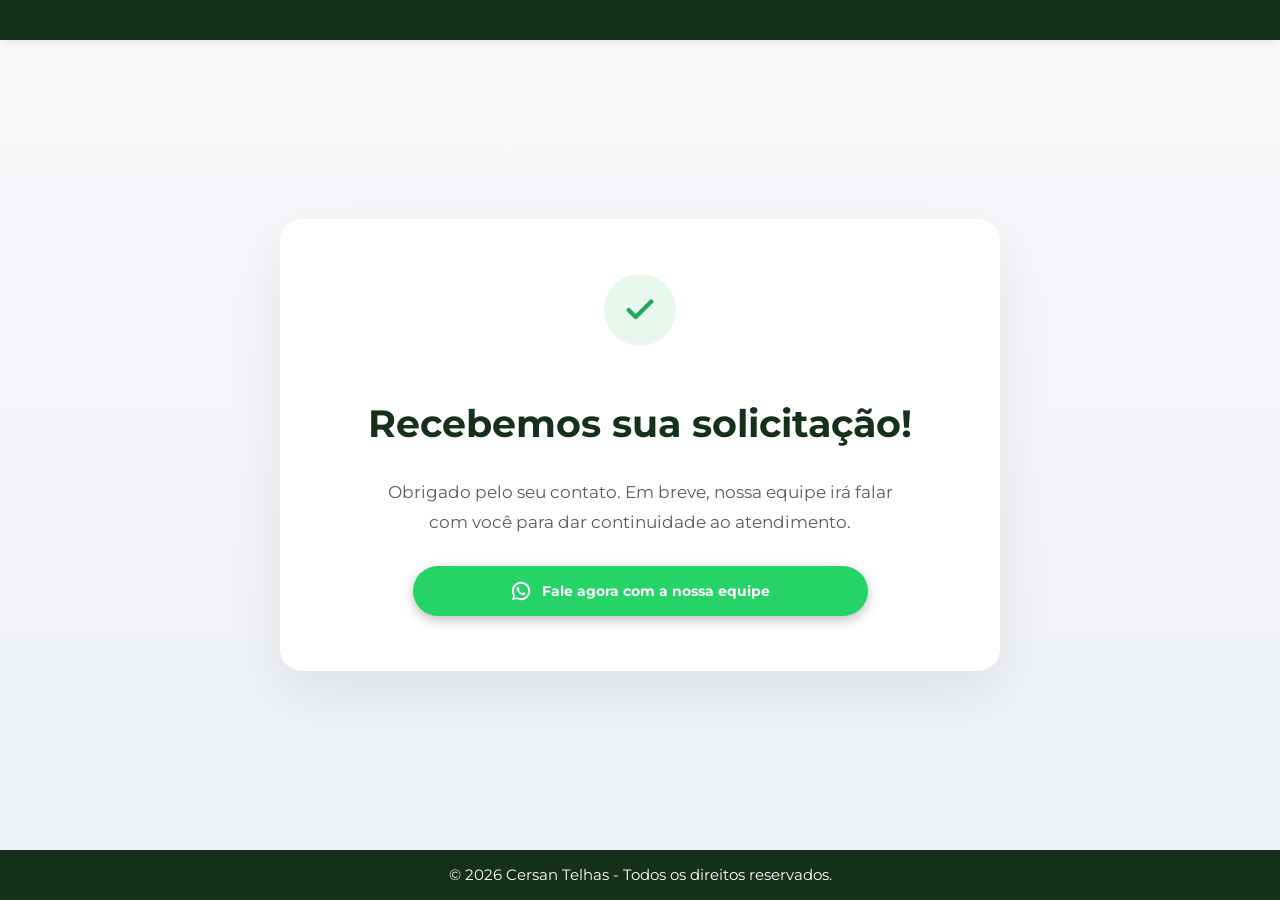
<file: obrigado.html>
<!DOCTYPE html>
<html lang="pt-BR">
<head>
        <!-- Google Tag Manager -->
<script>(function(w,d,s,l,i){w[l]=w[l]||[];w[l].push({'gtm.start':
new Date().getTime(),event:'gtm.js'});var f=d.getElementsByTagName(s)[0],
j=d.createElement(s),dl=l!='dataLayer'?'&l='+l:'';j.async=true;j.src=
'https://www.googletagmanager.com/gtm.js?id='+i+dl;f.parentNode.insertBefore(j,f);
})(window,document,'script','dataLayer','GTM-M8GWMMXK');</script>
<!-- End Google Tag Manager -->
  <meta charset="UTF-8" />
  <meta name="viewport" content="width=device-width, initial-scale=1.0" />
  <title>Obrigado - Cersan Telhas</title>

  <!-- Fonte Montserrat -->
  <link rel="preconnect" href="https://fonts.googleapis.com">
  <link rel="preconnect" href="https://fonts.gstatic.com" crossorigin>
  <link href="https://fonts.googleapis.com/css2?family=Montserrat:wght@400;500;600;700&display=swap" rel="stylesheet">

  <style>
    * {
      margin: 0;
      padding: 0;
      box-sizing: border-box;
    }

    html, body {
      height: 100%;
      font-family: 'Montserrat', sans-serif;
      background: linear-gradient(180deg, #f8f9fb 0%, #eef1f5 100%);
      color: #1f1f1f;
    }

    body {
      display: flex;
      flex-direction: column;
      min-height: 100vh;
    }

    header {
      background-color: #163119;
      color: #fff;
      padding: 20px;
      text-align: center;
      box-shadow: 0 2px 10px rgba(0,0,0,0.08);
    }

    header h1 {
      font-size: 1.1rem;
      font-weight: 700;
      letter-spacing: 0.5px;
    }

    main {
      flex: 1;
      display: flex;
      align-items: center;
      justify-content: center;
      padding: 40px 20px;
    }

    .thank-you-box {
      background: #fff;
      padding: 55px 35px;
      border-radius: 22px;
      box-shadow: 0 20px 60px rgba(0, 0, 0, 0.08);
      max-width: 720px;
      width: 100%;
      text-align: center;
      animation: fadeUp 0.9s ease forwards;
      opacity: 0;
      transform: translateY(20px);
      display: flex;
      flex-direction: column;
      justify-content: center;
      align-items: center;
      gap: 30px;
    }

    .icon {
      width: 72px;
      height: 72px;
      margin: 0 auto 24px;
      border-radius: 50%;
      background: #e8f8ee;
      display: flex;
      align-items: center;
      justify-content: center;
      animation: popIn 0.7s ease 0.3s forwards;
      transform: scale(0.8);
      opacity: 0;
    }

    .icon svg {
      width: 34px;
      height: 34px;
      fill: none;
      stroke: #1fa85b;
      stroke-width: 3;
      stroke-linecap: round;
      stroke-linejoin: round;
    }

    .thank-you-box h2 {
      font-size: 2.4rem;
      font-weight: 700;
      color: #163119;
    }

    .thank-you-box p {
      font-size: 1.08rem;
      line-height: 1.7;
      color: #5b5b5b;
      max-width: 540px;
      margin: 0 auto;
    }

    footer {
      background-color: #163119;
      color: #fff;
      text-align: center;
      padding: 16px 20px;
      font-size: 0.92rem;
    }

    @keyframes fadeUp {
      to {
        opacity: 1;
        transform: translateY(0);
      }
    }

    @keyframes popIn {
      to {
        opacity: 1;
        transform: scale(1);
      }
    }

    @media (max-width: 768px) {
      .thank-you-box {
        padding: 42px 22px;
        border-radius: 18px;
      }

      .thank-you-box h2 {
        font-size: 2rem;
      }

      .thank-you-box p {
        font-size: 1rem;
      }

      .icon {
        width: 64px;
        height: 64px;
      }

      .icon svg {
        width: 30px;
        height: 30px;
      }

      header h1 {
        font-size: 1rem;
      }

      footer {
        font-size: 0.85rem;
      }
    }
  </style>
</head>
<body>
    <!-- Google Tag Manager (noscript) -->
<noscript><iframe src="https://www.googletagmanager.com/ns.html?id=GTM-M8GWMMXK"
height="0" width="0" style="display:none;visibility:hidden"></iframe></noscript>
<!-- End Google Tag Manager (noscript) -->
  <header>
  
  </header>

  <main>
    <section class="thank-you-box">
      <div class="icon">
        <svg viewBox="0 0 24 24">
          <path d="M20 6L9 17l-5-5"></path>
        </svg>
      </div>

      <h2>Recebemos sua solicitação!</h2>
      <p>
        Obrigado pelo seu contato. Em breve, nossa equipe irá falar com você
        para dar continuidade ao atendimento.
      </p>

              <a
  href="https://wa.me/551150391239?text=Ol%C3%A1%2C%20quero%20falar%20com%20a%20Cersan!"
  target="_blank"
  rel="noopener noreferrer"
  style="

    background-color: #25D366;
    color: #FFFFFF;
    padding: 14px 20px;
    border-radius: 999px;
    display: flex;
    justify-content: center;
    align-items: center;
    gap: 10px;
    text-decoration: none;
    font-weight: 700;
    font-size: 14px;
    box-shadow: 0 4px 12px rgba(0,0,0,0.25);
    z-index: 9999;
    font-family: Montserrat, sans-serif;
    transition: all 0.3s ease;
    width: 70%;
  "
  onmouseover="this.style.transform='translateY(-3px) scale(1.03)'; this.style.boxShadow='0 8px 20px rgba(0,0,0,0.35)'; this.style.backgroundColor='#1ebe5d';"
  onmouseout="this.style.transform='translateY(0) scale(1)'; this.style.boxShadow='0 4px 12px rgba(0,0,0,0.25)'; this.style.backgroundColor='#25D366';"
>
  <svg
    xmlns="http://www.w3.org/2000/svg"
    width="22"
    height="22"
    fill="currentColor"
    viewBox="0 0 24 24"
  >
    <path
      d="M12.04 2C6.52 2 2.04 6.48 2.04 12c0 1.77.46 3.49 1.34 5L2 22l5.16-1.35A9.94 9.94 0 0 0 12.04 22C17.56 22 22.04 17.52 22.04 12S17.56 2 12.04 2Zm0 18a7.9 7.9 0 0 1-4.03-1.1l-.29-.17-3.06.8.82-2.98-.19-.31A7.9 7.9 0 1 1 12.04 20Zm4.38-5.96c-.24-.12-1.4-.69-1.62-.77-.22-.08-.38-.12-.54.12-.16.24-.62.77-.76.92-.14.16-.28.18-.52.06-.24-.12-1.01-.37-1.92-1.17-.71-.63-1.2-1.41-1.34-1.65-.14-.24-.02-.37.1-.49.11-.11.24-.28.36-.42.12-.14.16-.24.24-.4.08-.16.04-.3-.02-.42-.06-.12-.54-1.3-.74-1.78-.2-.48-.4-.42-.54-.43h-.46c-.16 0-.42.06-.64.3-.22.24-.84.82-.84 2s.86 2.32.98 2.48c.12.16 1.68 2.56 4.08 3.59.57.24 1.01.38 1.36.48.57.18 1.08.16 1.48.1.45-.07 1.4-.57 1.6-1.12.2-.55.2-1.02.14-1.12-.06-.1-.22-.16-.46-.28Z"
    />
  </svg>

  Fale agora com a nossa equipe
</a>
    </section>
  </main>

  <footer>
    <p>© 2026 Cersan Telhas - Todos os direitos reservados.</p>

  </footer>

</body>
</html>
</file>
